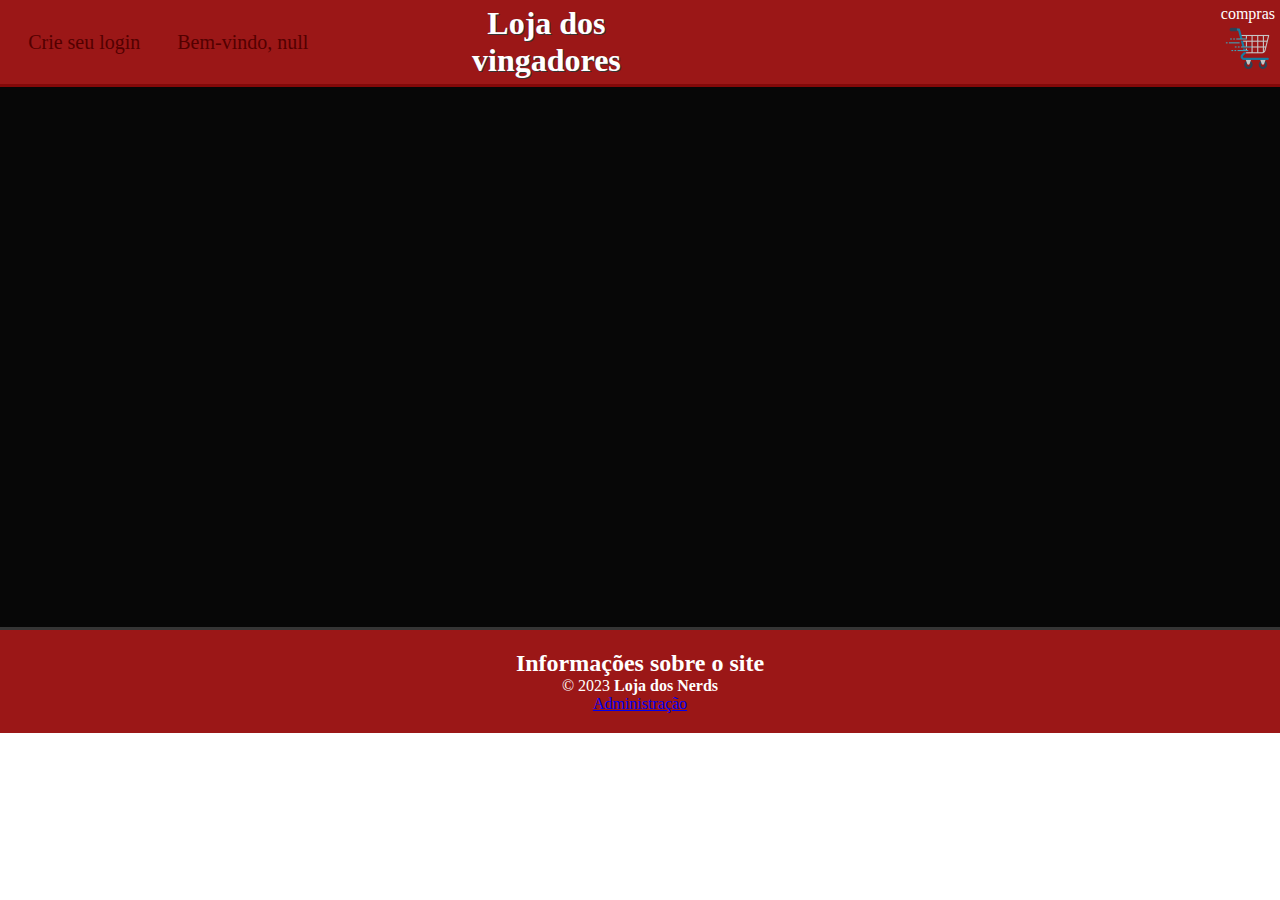
<file: index.html>
<!DOCTYPE html>
<html lang="pt-br">
<head>
    <meta charset="UTF-8">
    <meta name="viewport" content="width=device-width, initial-scale=1.0">
    <script src="script.js" defer></script>
    <link rel="stylesheet" href="style.css">
    <title>Heróis Marvel</title>
</head>
<body onload="montaHTML()">
    <header>
        <div id="hcont">
            <button onclick="criaLogin()" id="clog">Crie seu login</button>
            <button onclick="abreTelaLogin()" id="log">login</button>
            <h1>Loja dos vingadores</h1>
            <a href="#" onclick="calculaCesta()" class="car">Compras <img src="imagens/carrinho.png" alt="carrinho de compras"/></a>
        </div>
    </header>

    
</body>
</html>
</file>
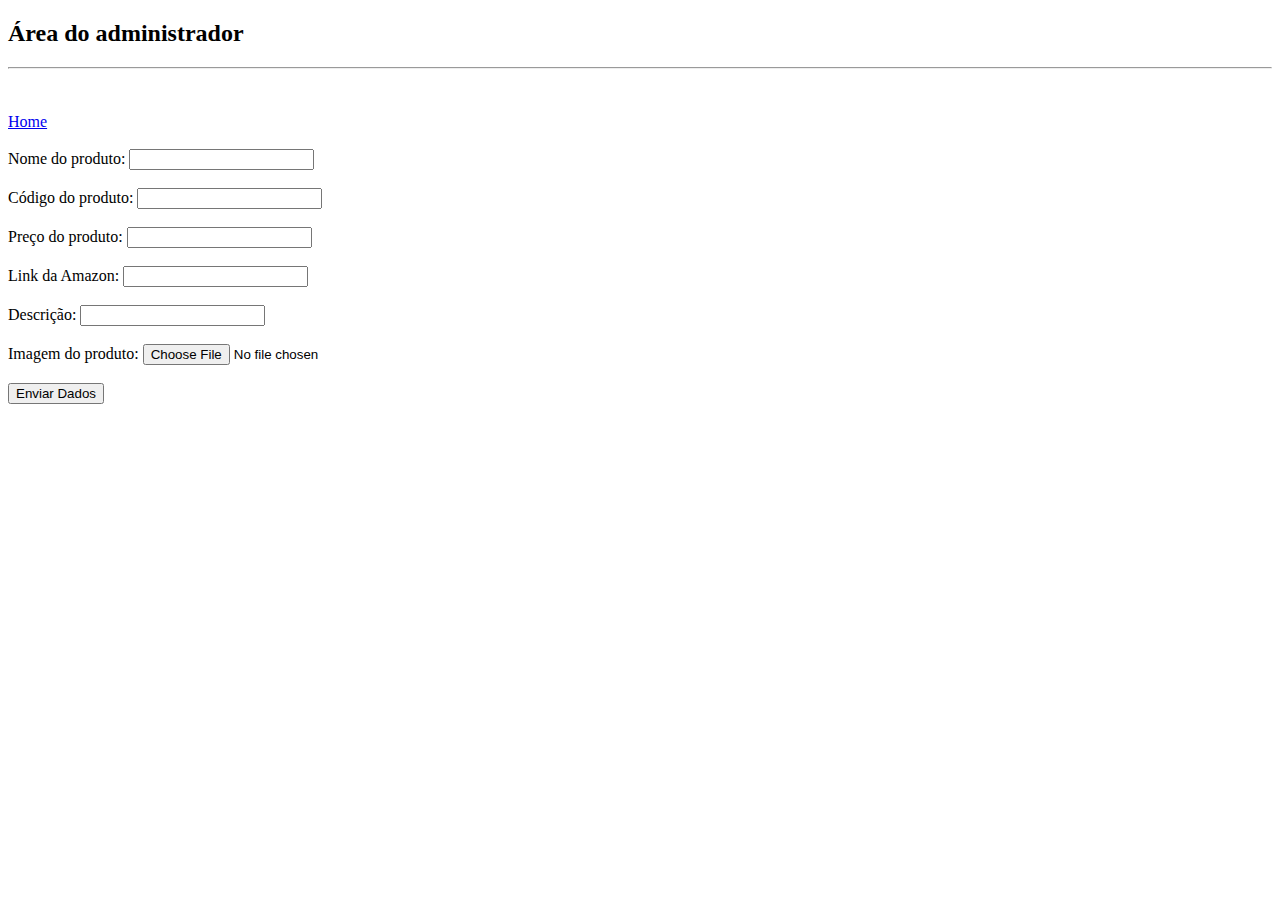
<file: atualizacao.html>
<!DOCTYPE html>
<html lang="pt-br">

    <head>
        <meta charset="UTF-8">
        <meta name="viewport" content="width=device-width, initial-scale=1.0">
        <script src="script.js"></script>
        <title>Admin</title>
    </head>

    <body>
        <h2>Área do administrador</h2>
        <hr>
        <br><br>
        <a href="index.html">Home</a>
        <br><br>
        <label for="produto">Nome do produto:</label>
        <input type="text" id="produto">
        <br><br>
        <label for="codigo">Código do produto:</label>
        <input type="text" id="codigo">
        <br><br>
        <label for="preco">Preço do produto:</label>
        <input type="text" id="preco">
        <br><br>
        <label for="linkAmazon">Link da Amazon: </label>
        <input type="text" id="linkAmazon">
        <br><br>
        <label for="descricao">Descrição: </label>
        <input type="text" id="descricao">
        <br><br>
        <label for="arq">Imagem do produto:</label>
        <input type="file" id="arq">
        <br><br>
        <button onclick="getDados()">Enviar Dados</button>
    </body>

</html>
</file>
<file: style.css>
*{
    padding: 0;
    margin: 0;
    box-sizing: border-box;
    font-family: Cambria, Cochin, Georgia, Times, 'Times New Roman', serif;
    /* color: #969696; */
}


#hcont{
    display: flex;
    flex-direction: row;
}

header{
    background-color: rgb(155, 23, 23);
    color: aliceblue;
    padding: 5px;
    text-align: center;
    border-bottom: 3px solid rgb(131, 9, 9);
    /* position: fixed; */
    /* width: 100%;
    height: 100px; */
}

h1{
    color: rgb(255, 255, 255);
    text-shadow: 1px 1px #353535;
    /* padding-top: 15px; */
    padding-left: 150px;
    padding-right: 250PX;
    /* font-size: 30px; */
}

/*Grid de produtos*/

.container{
    background-color: rgb(7, 7, 7);
    /* min-height: calc(100vh - 40px); */
    min-height: 60vh;
    padding: 60px;
    /* padding-bottom: 20px; /* Leva em consideração a altura do rodapé */
    overflow: auto; /* Permite a rolagem do conteúdo caso exceda o tamanho da tela */

}

.products-container{
    max-width: 1200px;
    margin: 0 auto;
}

.car{
    display: block;
    width: 5%;
    color: #ffffff;
    text-align: center;
    text-transform: lowercase;
    text-decoration: none;
    background-color: transparent;
    margin-left: 350px;
}


#log{
    display: block;
    width: 25%;
    color: #530000;
    padding: 0px;
    border: none;
    font-size: 20px;
    background-color: transparent;
    transition: 0.5s;
    margin-left: 0%;
    margin-top: 0px;
    /* text-align: center; */
    /* text-transform: capitalize; */
    /* text-decoration: underline; */
}

#clog{
    display: block;
    width: 25%;
    color: #530000;
    padding: 0px;
    border: none;
    font-size: 20px;
    background-color: transparent;
    margin-left: 0%;
    margin-top: 0px;
}

.card{
    /* height: 300px; */
    width: 23%;
    display: inline-block;
    margin-bottom: 10px;
    background-position: center;
    background-size: cover;
    padding: 15px;
}

.product-image{
    height: 300px;
    width: 100%;
    margin-bottom: 10px;
    background-position: center;
    background-size: cover;
    border: 5px solid #530000;
    border-radius: 20px;
    cursor: pointer;
}


h3{
    margin-bottom: 10px;
    color: #a0a0a0;
    border-left: 5px solid #530000;
    padding-left: 7px;
    font-size: 24px;
}

.card p{
    margin-bottom: 10px;
}

.bold{
    font-weight: bold;
}

.btn{
    display: block;
    width: 100%;
    text-align: center;
    text-transform: uppercase;
    text-decoration: none;
    background-color: #530000;
    color: #ffffff;
    padding: 15px;
    border-radius: 5px;
    transition: 0.5s;
}

.btn:hover{
    background-color: #353535;
}

main{
    color:rgb(131, 9, 9)
}

/*footer*/
#rodape{
    background-color:rgb(155, 23, 23);
    color: white;
    border-top: 3px solid #353535;
    text-align: center;
    padding: 20px;
        /* Novos */
        /* position: sticky; */
        /* bottom: 0;
        width: 100%;
        height: 68px; */
}



/* ******************************************************* */

#tituloProduto{
    padding-top: 50px;
    color: #070347;
}

#home{
    display: block;
    width: 25%;
    color: #530000;
    padding: 25px;
    border: none;
    font-size: 20px;
    background-color: transparent;
    margin-left: 0%;
    margin-top: 0px;
    text-decoration: none;
}

#imgProd{
    margin-left: 100px;
    width: 370px;
    height: 400px;
    margin-bottom: 10px;
    background-position: center;
    background-size: cover;
    border: 5px solid #070347;
    border-radius: 20px;
}

#central{
    display: flex;
}

#descProduto{
    width: 1000px;
    border: solid 5px;
    border-radius: 30px;
    padding: 10px;
    margin-left: 10px;
    overflow: auto;
    font-size: 22px;
    height: 400px;
}

#divProd{
    margin: 0;
    padding: 0;
    margin-left: 100px;
    padding-bottom: 100px

}

#descricao{
    width: 1000px;
}

/* ******************************************************* */
</file>
